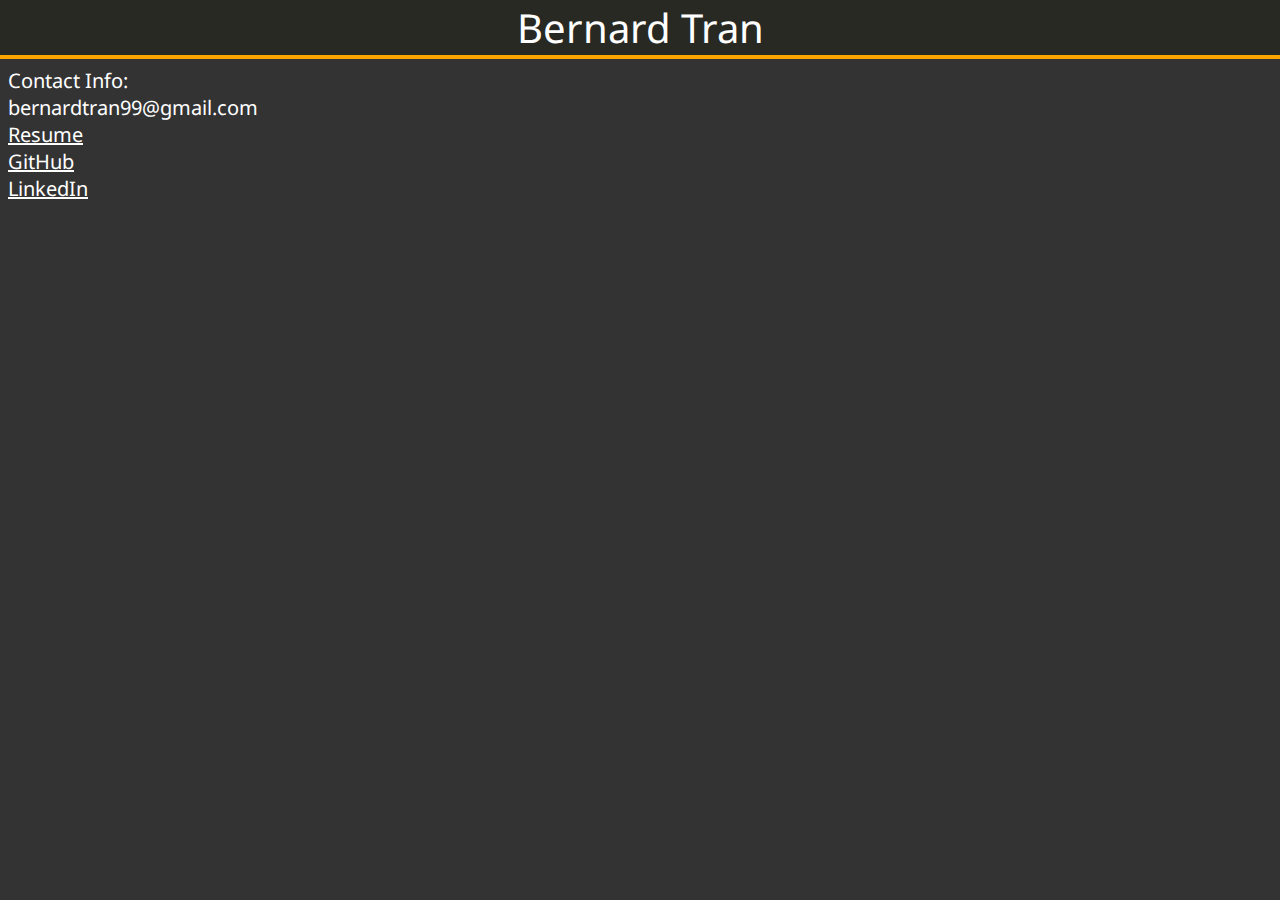
<file: index.html>
<!DOCTYPE html>
<html>
<head>
	<title>Bernard Tran</title>
	<link href="https://fonts.googleapis.com/css?family=Noto+Sans&display=swap" rel="stylesheet">
	<link href="styles.css" rel="stylesheet" text="text/css">
	<script src="log.js"></script>
</head>
<body>
	<div id="header">
		Bernard Tran<br>
	</div>
	<div id="borderHead">
	</div>
	<div id="content">
		Contact Info:<br>
		bernardtran99@gmail.com<br>
		<a id="link" href="https://docs.google.com/document/d/1Y2UvHz2Qk08Os_yl6S4x0IDmNTD5SQp8MKcxaeXnOtE/edit?usp=sharing" target="_blank">Resume</a><br>
		<a id="link" href="https://github.com/bernardtran99" target="_blank">GitHub</a><br>
		<a id="link" href="https://www.linkedin.com/in/bernard-tran-123abc" target="_blank">LinkedIn</a><br>
	</div>
	<!-- <div id="overhead">
		<div id="dsd">
			Digital System Design
		</div>
		<div id="d6">
			Design 6
		</div>
		<div id="personal">
			Personal
		</div>
	</div>
	<div id="chatbot">
		ChatBox<br><br>
		<input type="type" name="Type Here">
	</div> -->
	<script src="backChange.js"></script>
</body>
</body>
</html>
</file>
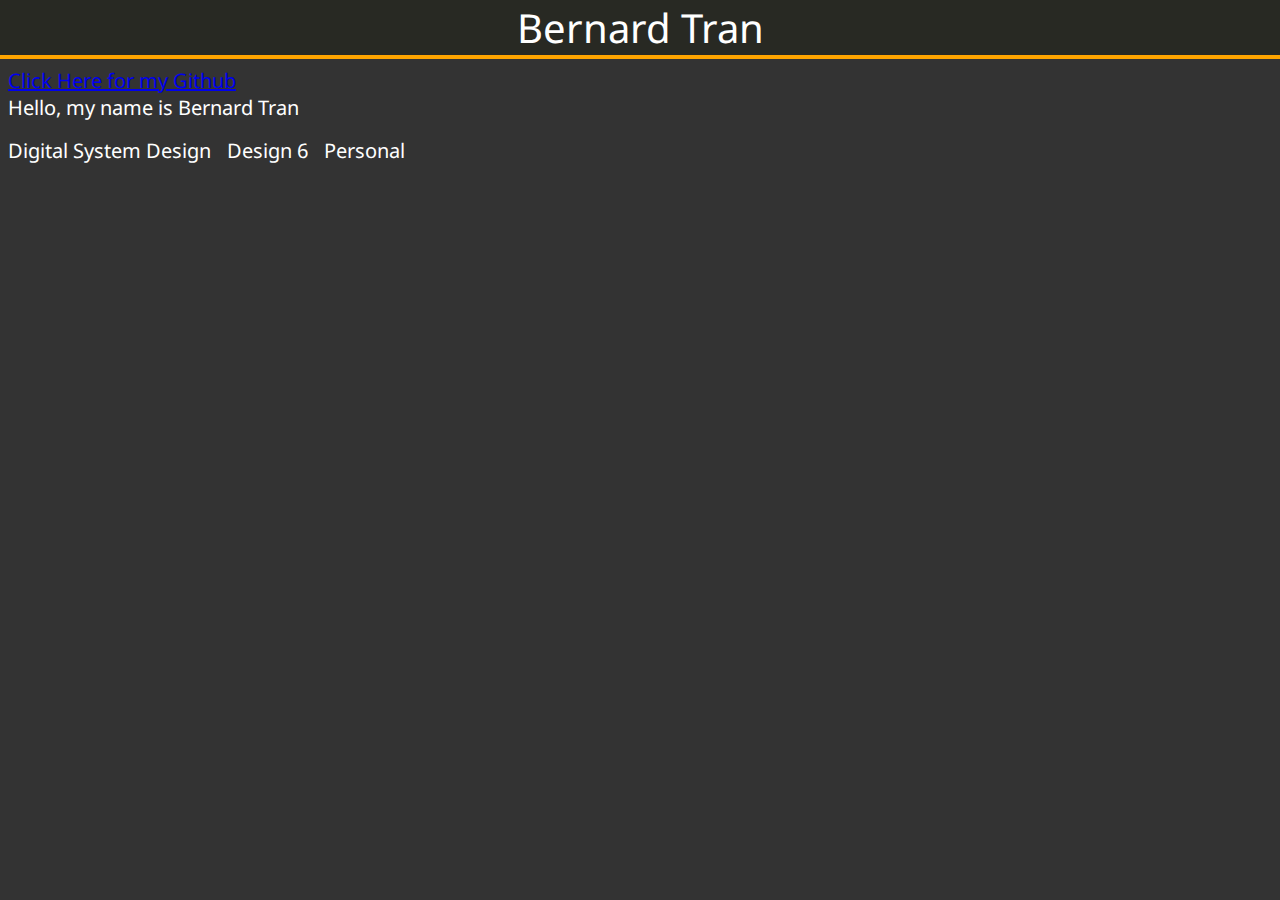
<file: misc/classTest.html>
<!DOCTYPE html>
<html>
<head>
	<link href="https://fonts.googleapis.com/css?family=Noto+Sans&display=swap" rel="stylesheet">
	<script>
	</script>
	<style>
		body
		{
			margin: 0px;
			background-color: #333333;
		}
		#header
		{
			margin: 0px;
			background-color: #282923;
			font-size: 40px;
			color: white;
			font-family: 'Noto Sans', sans-serif;
			text-align: center;
		}
		#borderHead
		{
			background-color: orange;
			height: 4px;
		}
		#content
		{
			margin: 0px;
			padding: 8px;
			background-color: #333333;
			color: white;
			font-size: 20px;
			font-family: 'Noto Sans', sans-serif;
		}
		#overhead
		{
		}
		#dsd
		{
			padding: 8px;
			color: white;
			font-size: 20px;
			font-family: 'Noto Sans', sans-serif;
			text-align: center;
			float: left;
		}
		#d6
		{
			padding: 8px;
			color: white;
			font-size: 20px;
			font-family: 'Noto Sans', sans-serif;
			text-align: center;
			float: left;
		}
		#personal
		{
			padding: 8px;
			color: white;
			font-size: 20px;
			font-family: 'Noto Sans', sans-serif;
			text-align: center;
			float: left;
		}
	</style>
</head>
<body>
	<div id="header">
		Bernard Tran<br>
	</div>
	<div id="borderHead">
	</div>
	<div id="content">
		<a href="https://github.com/bernardtran99" target="_blank">Click Here for my Github</a><br>
		Hello, my name is Bernard Tran
	</div>
	<div id="overhead">
		<div id="dsd">
			Digital System Design
		</div>
		<div id="d6">
			Design 6
		</div>
		<div id="personal">
			Personal
		</div>
	</div>
</body>
</body>
</html>
</file>
<file: styles.css>
body
{
	margin: 0px;
	background-color: #333333;
}
#header
{
	margin: 0px;
	background-color: #282923;
	font-size: 40px;
	color: white;
	font-family: 'Noto Sans', sans-serif;
	text-align: center;
}
#borderHead
{
	background-color: orange;
	height: 4px;
}
#content
{
	margin: 0px;
	padding: 8px;
	background-color: #333333;
	color: white;
	font-size: 20px;
	font-family: 'Noto Sans', sans-serif;
}
#link
{
	color: white;
}
#overhead
{
}
#dsd
{
	color: white;
	font-size: 20px;
	font-family: 'Noto Sans', sans-serif;
	text-align: center;
	float: left;
	border-style: solid;
	border-width: 4px;
	border-color: orange;
	margin: 8px;
	width: calc((100% - 72px) / 3);
	background-size: 100%;
	padding: 30px 0;
}
#d6
{
	color: white;
	font-size: 20px;
	font-family: 'Noto Sans', sans-serif;
	text-align: center;
	float: left;
	border-style: solid;
	border-width: 4px;
	border-color: orange;
	margin: 8px;
	width: calc((100% - 72px) / 3);
	padding: 30px 0;
	background-size: 100%;
}
#personal
{
	color: white;
	font-size: 20px;
	font-family: 'Noto Sans', sans-serif;
	text-align: center;
	float: left;
	border-style: solid;
	border-width: 4px;
	border-color: orange;
	margin: 8px;
	width: calc((100% - 72px) / 3);
	padding: 30px 0;
	background-size: 100%;
}
#pong
{
	border-style: solid;
	border-width: 4px;
	border-color: orange;
	margin: 8px;
	width: calc(100% - 24px);
	height: 180px;
	clear: left;
}
#chatbot
{
	font-family: 'Noto Sans', sans-serif;
	position: fixed;
	bottom: 20px;
	right: 20px;
	color: white;
	margin: 8px;
	border-style: solid;
	border-width: 4px;
	border-color: orange;
	padding: 8px;
}
</file>
